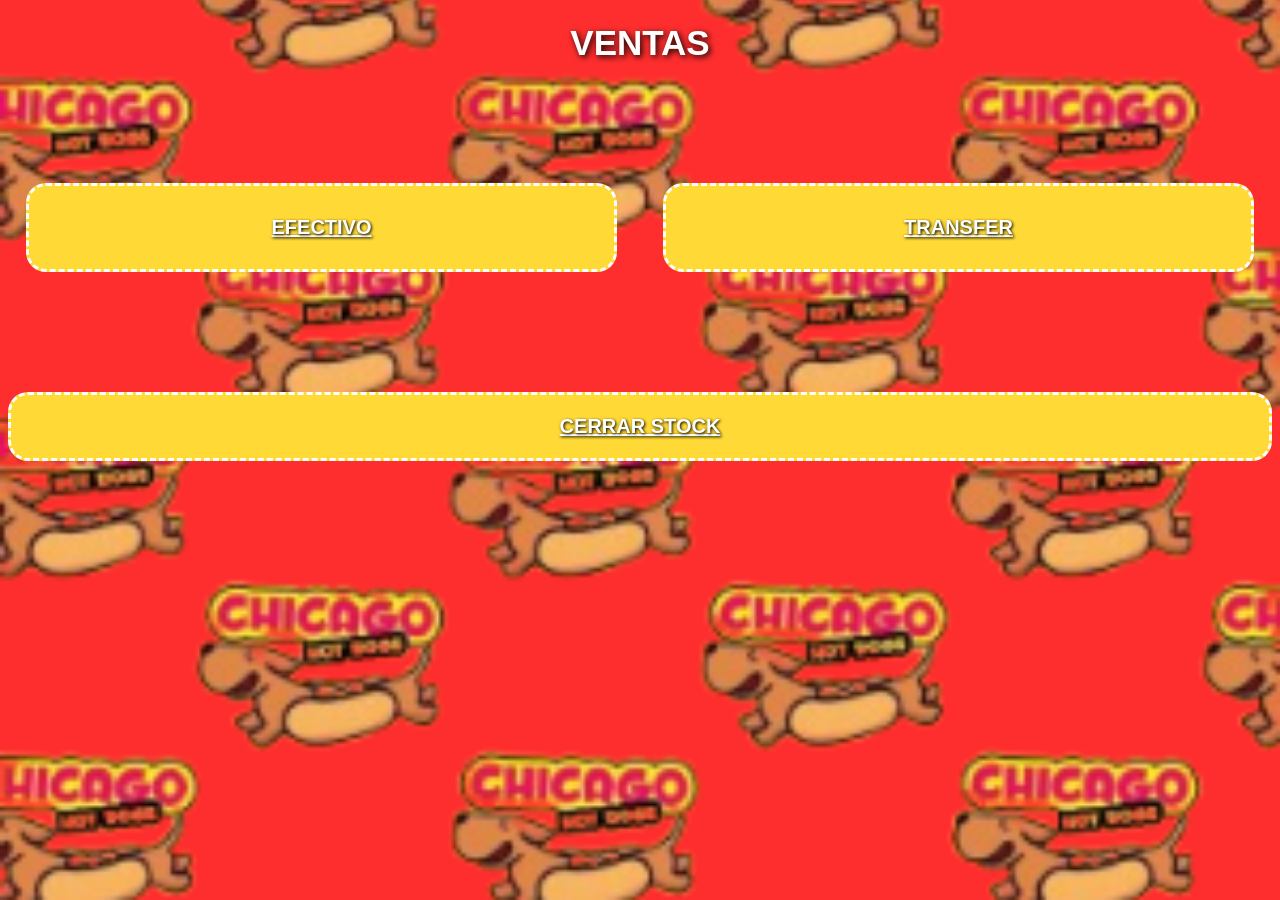
<file: index.html>
<!DOCTYPE html>
<html lang="es">
<head>
    <meta charset="UTF-8">
    <meta name="viewport" content="width=device-width, initial-scale=1.0">
    <link rel="stylesheet" href="styles.css">
    <title>Chicago ventas</title>
</head>
<body>
    <h1>Ventas</h1>
    <div class="contenedor">
    <a href="./efectivo.html" class="boton boton2">Efectivo</a>
    <a href="./transfer.html" class="boton boton2">Transfer</a>
    </div>
   
    <a href="./stockFinal.html" class="boton">Cerrar stock</a>
    
</body>
</html>
</file>
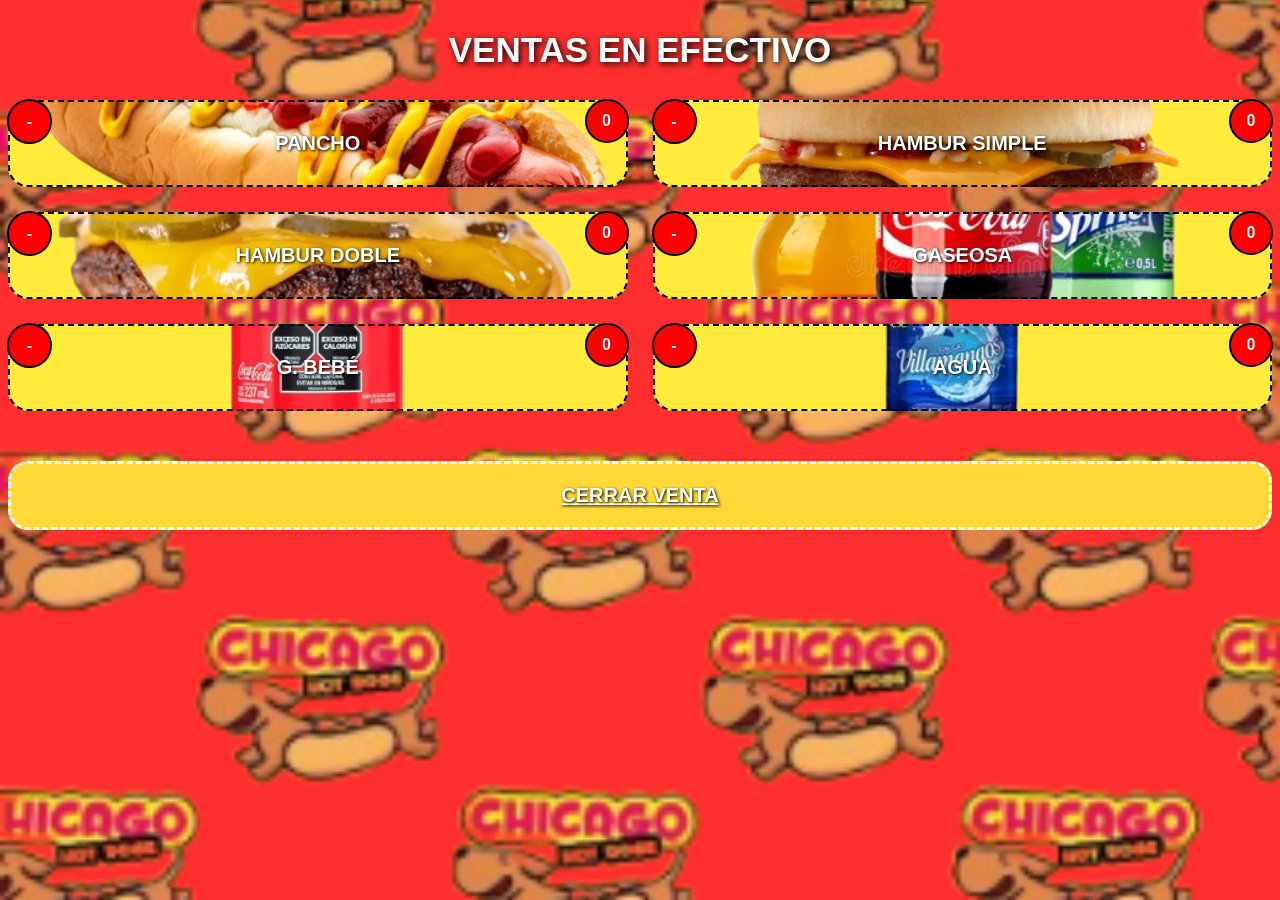
<file: efectivo.html>
<!DOCTYPE html>
<html lang="es">
<head>
    <meta charset="UTF-8">
    <meta name="viewport" content="width=device-width, initial-scale=1.0">
    <link rel="stylesheet" href="styles.css">
    <title>Ventas efectivo</title>
</head>
<body>
    <h1 class="margin-ventas">ventas en efectivo</h1>

    <div class="contenedorVentas">
        <div class="producto">
            <span class="contador" id="contador-pancho">0</span>
            <button class="contador restador" onclick="decrementarContador('pancho')">-</button>
            <button class="boton producto-boton botonP botonImg" onclick="incrementarContador('pancho')">Pancho</button>
        </div>

        <div class="producto">
            <span class="contador" id="contador-hs">0</span>
            <button class="contador restador" onclick="decrementarContador('hs')">-</button>
            <button class="boton producto-boton botonHS botonImg" onclick="incrementarContador('hs')">Hambur simple</button>
        </div>

        <div class="producto">
            <span class="contador" id="contador-hd">0</span>
            <button class="contador restador" onclick="decrementarContador('hd')">-</button>
            <button class="boton producto-boton botonHD botonImg" onclick="incrementarContador('hd')">Hambur doble</button>
        </div>

        <div class="producto">
            <span class="contador" id="contador-g">0</span>
            <button class="contador restador" onclick="decrementarContador('g')">-</button>
            <button class="boton producto-boton botonG botonImg" onclick="incrementarContador('g')">Gaseosa</button>
        </div>

        <div class="producto">
            <span class="contador" id="contador-gb">0</span>
            <button class="contador restador" onclick="decrementarContador('gb')">-</button>
            <button class="boton producto-boton botonGB botonImg" onclick="incrementarContador('gb')">G. bebé</button>
        </div>

        <div class="producto">
            <span class="contador" id="contador-a">0</span>
            <button class="contador restador" onclick="decrementarContador('a')">-</button>
            <button class="boton producto-boton botonA botonImg" onclick="incrementarContador('a')">Agua</button>
        </div>
    </div>

    <a href="./index.html" class="boton">Cerrar venta</a>

    <script src="app.js"></script>
</body>
</html>
</file>
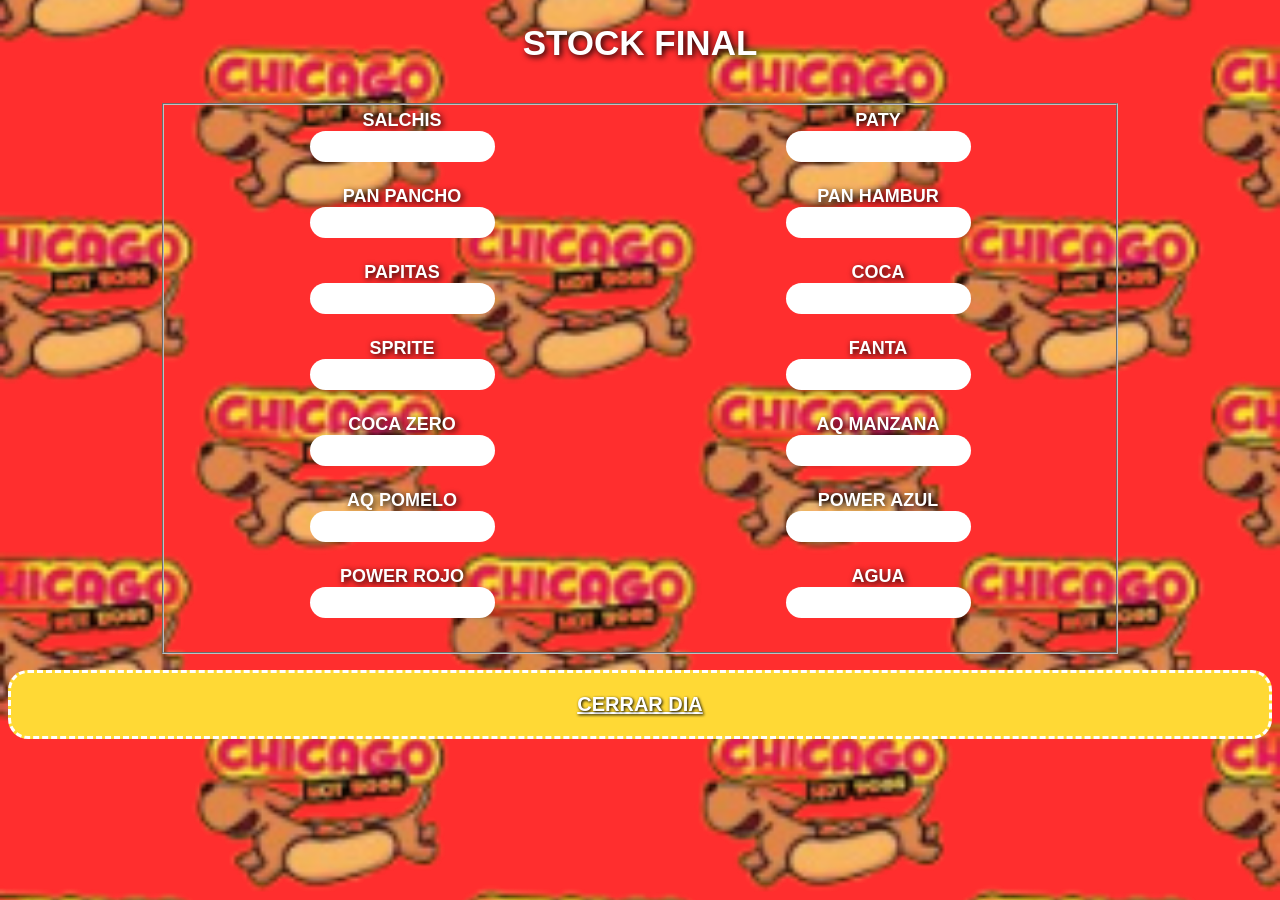
<file: stockFinal.html>
<!DOCTYPE html>
<html lang="es">
<head>
    <meta charset="UTF-8">
    <meta name="viewport" content="width=device-width, initial-scale=1.0">
    <link rel="stylesheet" href="styles.css">
    <title>Stock final</title>
</head>
<body>
    <h1>STOCK FINAL</h1>

    <form action="" class="formulario">
        <fieldset>
            <div class="contenedor-campos">

                <div class="campo">
                    <label for="">salchis</label>
                    <input type="number" min="0">
                </div>

                <div class="campo">
                    <label for="">paty</label>
                    <input type="number" min="0">
                </div>

                <div class="campo">
                    <label for="">pan pancho</label>
                    <input type="number" min="0">
                </div>

                <div class="campo">
                    <label for="">pan hambur</label>
                    <input type="number" min="0">
                </div>

                <div class="campo">
                    <label for="">papitas</label>
                    <input type="number" min="0">
                </div>

                <div class="campo">
                    <label for="">coca</label>
                    <input type="number" min="0">
                </div>

                <div class="campo">
                    <label for="">sprite</label>
                    <input type="number" min="0">
                </div>

                <div class="campo">
                    <label for="">fanta</label>
                    <input type="number" min="0">
                </div>

                <div class="campo">
                    <label for="">coca zero</label>
                    <input type="number" min="0" >
                </div>

                <div class="campo">
                    <label for="">aq manzana</label>
                    <input type="number" min="0">
                </div>

                <div class="campo">
                    <label for="">aq pomelo</label>
                    <input type="number" min="0">
                </div>

                <div class="campo">
                    <label for="">power azul</label>
                    <input type="number" min="0">
                </div>

                <div class="campo">
                    <label for="">power rojo</label>
                    <input type="number" min="0">
                </div>

                <div class="campo">
                    <label for="">agua</label>
                    <input type="number" min="0">
                </div>

            </div>
        </fieldset>
    </form>

    <a href="#" class="boton ">Cerrar dia</a>
</body>
</html>
</file>
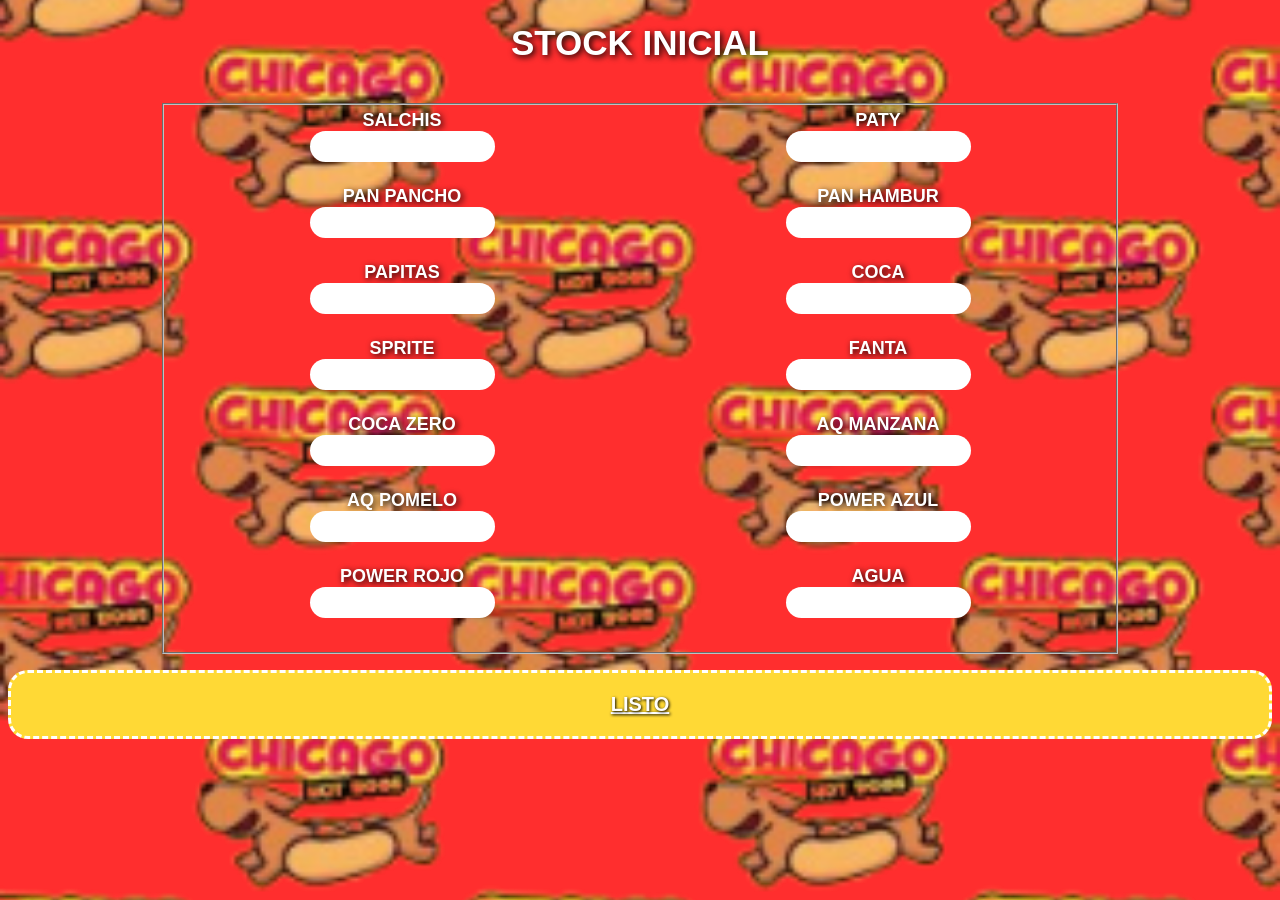
<file: stockInicial.html>
<!DOCTYPE html>
<html lang="es">
<head>
    <meta charset="UTF-8">
    <meta name="viewport" content="width=device-width, initial-scale=1.0">
    <link rel="stylesheet" href="styles.css">
    <title>Stock inicial</title>
</head>
<body>
    <h1>STOCK INICIAL</h1>

    <form action="" class="formulario">
        <fieldset>
            <div class="contenedor-campos">

                <div class="campo">
                    <label for="">salchis</label>
                    <input type="number" min="0">
                </div>

                <div class="campo">
                    <label for="">paty</label>
                    <input type="number" min="0">
                </div>

                <div class="campo">
                    <label for="">pan pancho</label>
                    <input type="number" min="0">
                </div>

                <div class="campo">
                    <label for="">pan hambur</label>
                    <input type="number" min="0">
                </div>

                <div class="campo">
                    <label for="">papitas</label>
                    <input type="number" min="0">
                </div>

                <div class="campo">
                    <label for="">coca</label>
                    <input type="number" min="0">
                </div>

                <div class="campo">
                    <label for="">sprite</label>
                    <input type="number" min="0">
                </div>

                <div class="campo">
                    <label for="">fanta</label>
                    <input type="number" min="0">
                </div>

                <div class="campo">
                    <label for="">coca zero</label>
                    <input type="number" min="0" >
                </div>

                <div class="campo">
                    <label for="">aq manzana</label>
                    <input type="number" min="0">
                </div>

                <div class="campo">
                    <label for="">aq pomelo</label>
                    <input type="number" min="0">
                </div>

                <div class="campo">
                    <label for="">power azul</label>
                    <input type="number" min="0">
                </div>

                <div class="campo">
                    <label for="">power rojo</label>
                    <input type="number" min="0">
                </div>

                <div class="campo">
                    <label for="">agua</label>
                    <input type="number" min="0">
                </div>

            </div>
        </fieldset>
    </form>

    <a href="./index.html" class="boton">Listo</a>
</body>
</html>
</file>
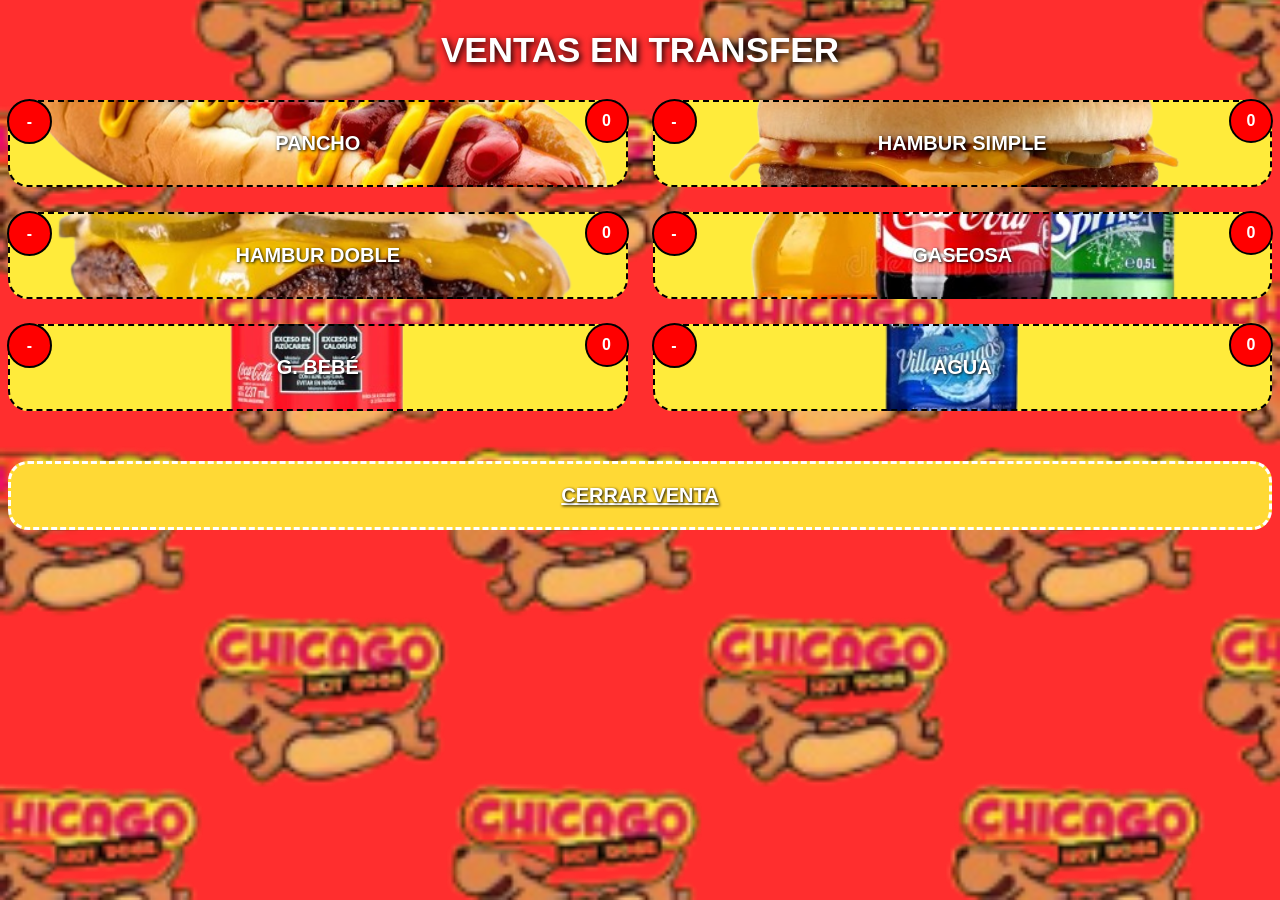
<file: transfer.html>
<!DOCTYPE html>
<html lang="es">
<head>
    <meta charset="UTF-8">
    <meta name="viewport" content="width=device-width, initial-scale=1.0">
    <link rel="stylesheet" href="styles.css">
    <title>Ventas transferencia</title>
</head>
<body>
    <h1 class="margin-ventas">ventas en transfer</h1>

    <div class="contenedorVentas">
        <div class="producto">
            <span class="contador" id="contador-pancho">0</span>
            <button class="contador restador" onclick="decrementarContador('pancho')">-</button>
            <button class="boton producto-boton botonP botonImg" onclick="incrementarContador('pancho')">Pancho</button>
        </div>

        <div class="producto">
            <span class="contador" id="contador-hs">0</span>
            <button class="contador restador" onclick="decrementarContador('hs')">-</button>
            <button class="boton producto-boton botonHS botonImg" onclick="incrementarContador('hs')">Hambur simple</button>
        </div>

        <div class="producto">
            <span class="contador" id="contador-hd">0</span>
            <button class="contador restador" onclick="decrementarContador('hd')">-</button>
            <button class="boton producto-boton botonHD botonImg" onclick="incrementarContador('hd')">Hambur doble</button>
        </div>

        <div class="producto">
            <span class="contador" id="contador-g">0</span>
            <button class="contador restador" onclick="decrementarContador('g')">-</button>
            <button class="boton producto-boton botonG botonImg" onclick="incrementarContador('g')">Gaseosa</button>
        </div>

        <div class="producto">
            <span class="contador" id="contador-gb">0</span>
            <button class="contador restador" onclick="decrementarContador('gb')">-</button>
            <button class="boton producto-boton botonGB botonImg" onclick="incrementarContador('gb')">G. bebé</button>
        </div>

        <div class="producto">
            <span class="contador" id="contador-a">0</span>
            <button class="contador restador" onclick="decrementarContador('a')">-</button>
            <button class="boton producto-boton botonA botonImg" onclick="incrementarContador('a')">Agua</button>
        </div>
    </div>

    <a href="./index.html" class="boton">Cerrar venta</a>

    <script src="app.js"></script>
</body>
</html>
</file>
<file: styles.css>
body{
        background-color: rgba(255, 0, 0, 0.821);
        text-align: center;
        font-family: Arial, Helvetica, sans-serif;
        background-image: url("./img/chicago-fondo-png.png");
        background-size: cover;
        background-position: center;
        background-repeat: no-repeat;
    }

    .contenedor{
        display: grid;
        grid-template-columns: repeat(2, minmax(0, 1fr));
        gap: 10px;
        justify-items: center;
        width: 100%;
        box-sizing: border-box;
        margin:120px 0 120px 0;
    }
    .boton{
        display: block;
        text-shadow: 1px 1px 3px rgba(0, 0, 0, 3);
        border-style:dashed;
        background-color: #ffd935;
        color: rgb(255, 255, 255);
        text-transform: uppercase;
        font-size: 20px;
        font-weight: bolder;
        padding: 20px 10px 20px 10px;
        border-radius: 20px;
    }
    .boton2{
        padding: 30px 10px 30px 10px;
        width: 90%;
    }
    .margin-ventas{
        margin: 30px 0 30px 0;
    }
    
    h1{
        text-shadow: 2px 2px 6px rgba(0, 0, 0, 3);
        color: white;
        text-transform: uppercase;
        font-size: 35px;
    }

    .formulario{
        background-color: var(--gris);
        width: min(60rem, 90%);  /*usa el valor mas chiquito de los 2, entonces me ahorro el mq*/
        margin: 0 auto;
        padding: 1rem;
    }

    .contenedor-campos{
        display: grid;
        grid-template-columns: 1fr 1fr;
        column-gap: 1.5rem;
    }

    .campo{
        margin-bottom: 1.5rem;
    }

    label{
        display: block;
        text-shadow: 2px 2px 6px rgba(0, 0, 0, 3);
        color: white;
        text-transform: uppercase;
        font-size: large;
        font-family: Arial, Helvetica, sans-serif;
        font-weight: bold;
    }

    input{
        border-radius: 20px;
        padding: 8px;
        border: none;
    }

    .contenedorVentas{
        display: grid;
        grid-template-columns: repeat(2, minmax(0, 1fr));
        grid-template-rows:  repeat(3, minmax(0, 1fr)) ;
        gap: 25px;
        width: 100%;
        box-sizing: border-box;
        margin: 20px 0 50px 0;
    }

    .botonImg{
        padding: 30px 30px 30px 30px;
        background-size: cover;
        background-position: center;
    }

    .botonP{
        background-image: url(./img/pancho-removebg.png);
    }
    .botonHS{
        background-image: url(./img/hamburS-removebg.png);
    }
    .botonHD{
        background-image: url(./img/hamburD-removebg.png);
    }
    .botonG{
        background-image: url(./img/gaseosas-removebg.png);
    }
    .botonGB{
        background-image: url(./img/gaseosaB-removebg.png);
    }
    .botonA{
        background-image: url(./img/agua-removebg.png);
    }

    .producto {
        position: relative;
        width: 100%;
        height: 100%;
    }

    .producto-boton {
        width: 100%;
        height: 100%;
    }

    .contador {
        position: absolute;
        top: -1px;
        right: -1px;
        background-color: red;
        color: white;
        border-radius: 50%;
        width: 40px;
        height: 40px;
        display: flex;
        align-items: center;
        justify-content: center;
        font-weight: bold;
        font-size: 16px;
        border: 2px solid black;
    }

    .restador {
        left: -1px;
        width: 45px;
        height: 45px;
    }
</file>
